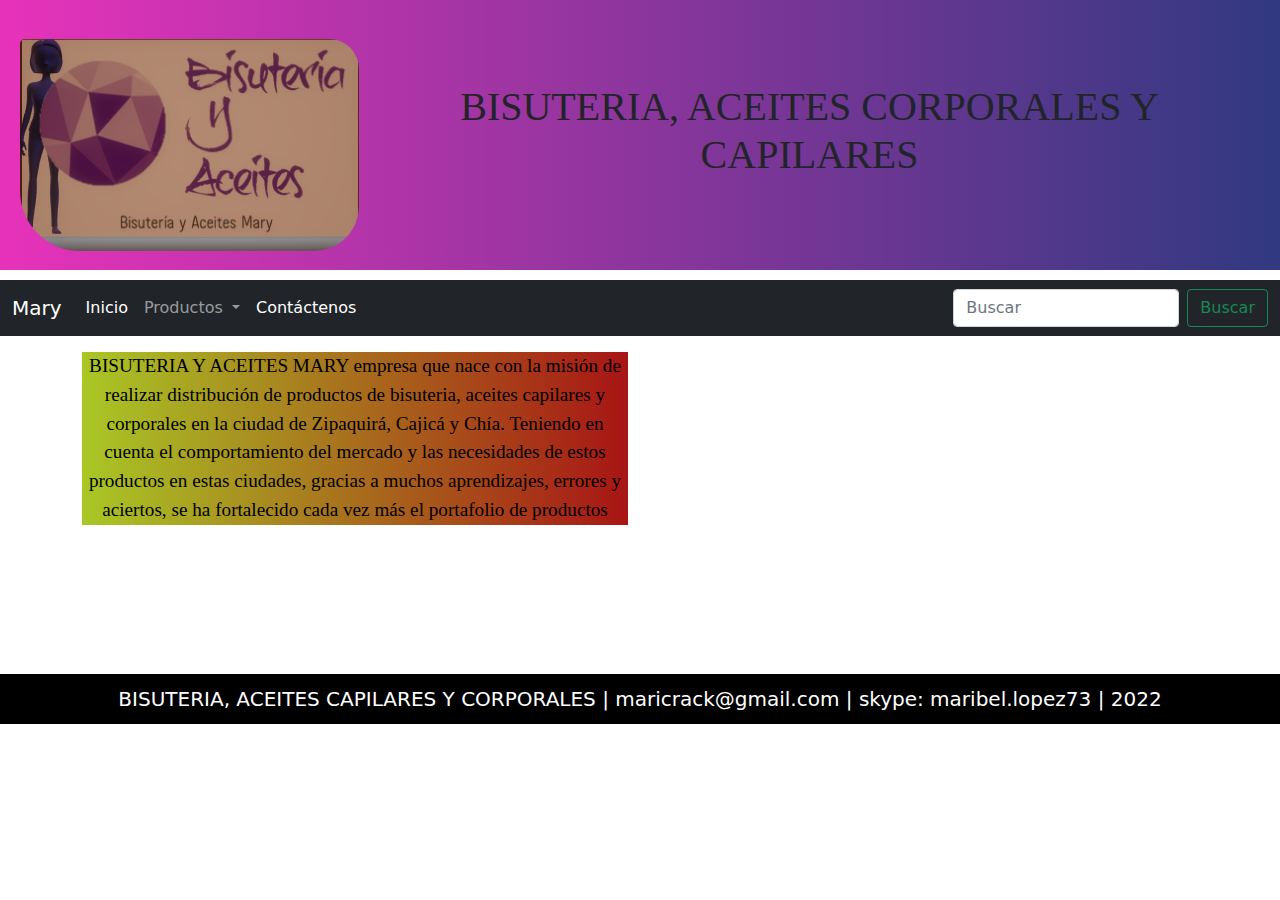
<file: index.html>
<!DOCTYPE html>
<html lang="es">
<head>
    <meta charset="UTF-8">
    <meta http-equiv="X-UA-Compatible" content="IE=edge">
    <meta name="viewport" content="width=device-width, initial-scale=1.0">
    <link rel="stylesheet" href="css/estilos.css">
    <link rel="stylesheet" href="css/bootstrap.min.css">
    <script src="js/bootstrap.bundle.min.js"></script>
    <title>BISUTERIA, ACEITES CAPILARES Y CORPORALES</title>

</head>
    <body>
        <header class="header">
            <img class="header__logo" src="imagenes/logo.png" alt="logo empresa">
            <h1 class="header__titulo">BISUTERIA, ACEITES CORPORALES Y CAPILARES</h1>
        </header>
        <nav class="navbar navbar-expand-lg navbar-dark bg-dark">
            <div class="container-fluid">
                <a class="navbar-brand">Mary</a>
                <button class="navbar-toggler" type="button" data-bs-toggle="collapse" data-bs-target="#navbarScroll" aria-controls="navbarScroll" aria-expanded="false" aria-label="Toggle navigation">
                  <span class="navbar-toggler-icon"></span>
                </button>
                <div class="collapse navbar-collapse" id="navbarSupportedContent">
                <ul class="navbar-nav me-auto mb-2 mb-lg-0">
                  <li class="nav-item">
                    <a class="nav-link active" aria-current="page" href="./index.html">Inicio</a>
                  </li>
                  <li class="nav-item dropdown">
                    <a class="nav-link dropdown-toggle" href="#" id="navbarDropdown" role="button" data-bs-toggle="dropdown" aria-expanded="false">
                      Productos
                    </a>
                    <ul class="dropdown-menu" aria-labelledby="navbarDropdown">
                      <li><a class="dropdown-item" href="../paginas/bisuteria.html">Bisuteria</a></li>
                      <li><a class="dropdown-item" href="../paginas/aceite_capilares.html">Aceites Capilares</a></li>
                      <li><hr class="dropdown-divider"></li>
                      <li><a class="dropdown-item" href="../paginas/aceite_corporales.html">Aceites corporales</a></li>
                    </ul>
                  </li>
                  <li class="nav-item">
                    <a class="nav-link active" aria-current="page" href="../paginas/contactos.html">Contáctenos</a>
                  </li>
                </ul>
                <form class="d-flex">
                  <input class="form-control me-2" type="search" placeholder="Buscar" aria-label="Search">
                  <button class="btn btn-outline-success" type="submit">Buscar</button>
                </form>
              </div>
            </div>
          </nav>
          <main class="container">
            <div class="row mt-3">
                <div class="col-md-6 col-sm-6">
                    <p class="parrafo">BISUTERIA Y ACEITES MARY empresa que nace con la misión de realizar distribución de productos de bisuteria, aceites capilares y corporales en la ciudad de Zipaquirá, Cajicá y Chía.
                        Teniendo en cuenta el comportamiento del mercado y las necesidades de estos productos en estas ciudades, gracias a muchos aprendizajes, errores y aciertos, se ha fortalecido cada vez más el portafolio de productos </p> 
                    </div>
                <div class="col-md-6 col-sm-6">
                    <iframe width="560" height="315" src="https://www.youtube.com/embed/CJjjFxfR6KQ" title="YouTube video player" frameborder="0" allow="accelerometer; autoplay; clipboard-write; encrypted-media; gyroscope; picture-in-picture" allowfullscreen></iframe>
                </div>
            </div>

</main>
        <footer class="footer">
  <p class="footer__creditos">BISUTERIA, ACEITES CAPILARES Y CORPORALES  |  maricrack@gmail.com  |  skype: maribel.lopez73  |  2022<p>
    </footer>
</body>
</html>
</file>
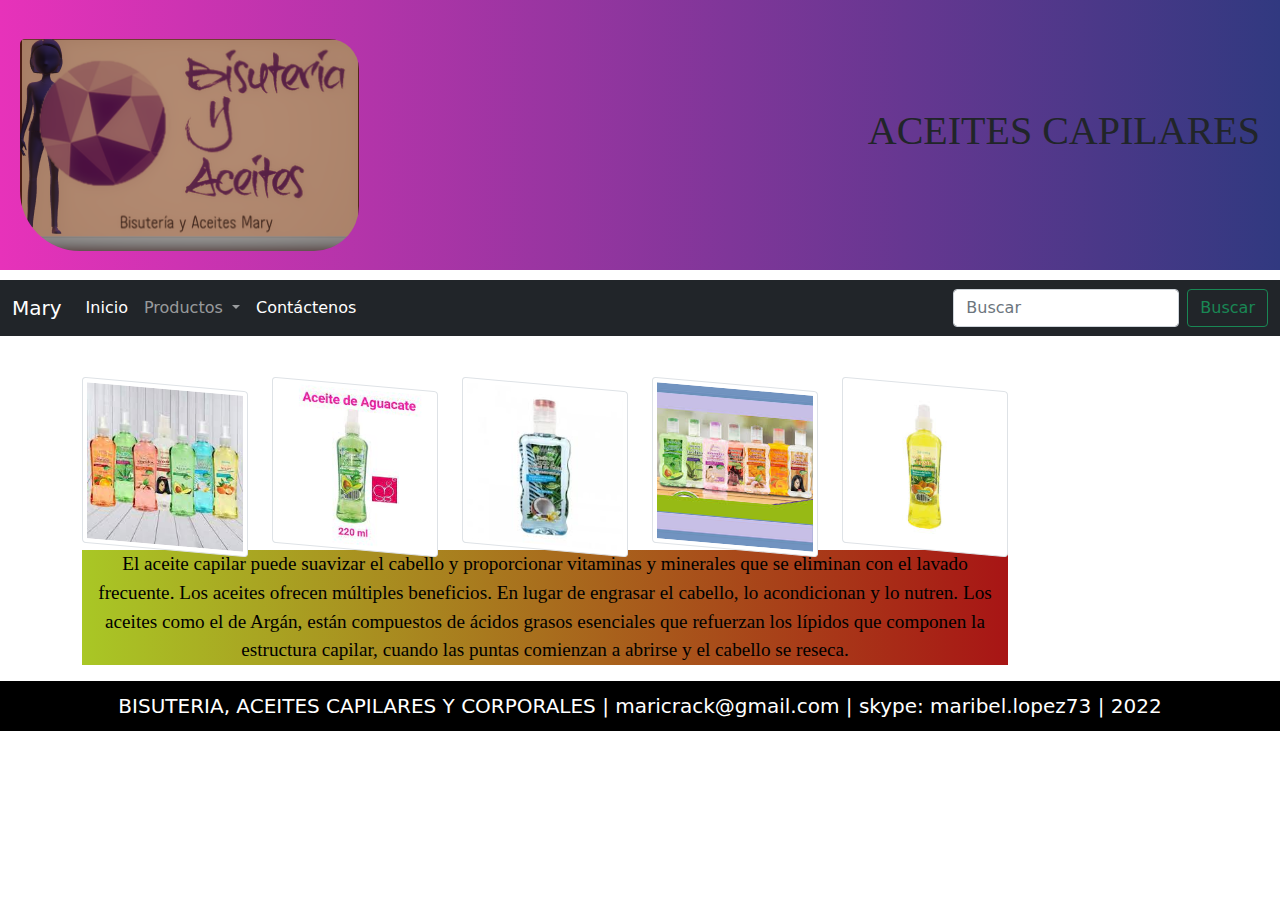
<file: paginas/aceite_capilares.html>
<!DOCTYPE html>
<html lang="es">
<head>
    <meta charset="UTF-8">
    <meta http-equiv="X-UA-Compatible" content="IE=edge">
    <meta name="viewport" content="width=device-width, initial-scale=1.0">
    <title>ACEITES CAPILARES</title>
    <link rel="stylesheet" href="../css/estilos.css">
    <link rel="stylesheet" href="../css/bootstrap.min.css">
    <script src="../js/bootstrap.bundle.min.js"></script>
</head>
    <body>
        <header class="header">
            <img class="header__logo" src="../imagenes/logo.png" alt="logo empresa">
            <h1 class="header__titulo">ACEITES CAPILARES</h1>
        </header>
        <nav class="navbar navbar-expand-lg navbar-dark bg-dark">
            <div class="container-fluid">
                <a class="navbar-brand">Mary</a>
                <button class="navbar-toggler" type="button" data-bs-toggle="collapse" data-bs-target="#navbarScroll" aria-controls="navbarScroll" aria-expanded="false" aria-label="Toggle navigation">
                  <span class="navbar-toggler-icon"></span>
                </button>
                <div class="collapse navbar-collapse" id="navbarSupportedContent">
                <ul class="navbar-nav me-auto mb-2 mb-lg-0">
                  <li class="nav-item">
                    <a class="nav-link active" aria-current="page" href="../index.html">Inicio</a>
                  </li>
                  <li class="nav-item dropdown">
                    <a class="nav-link dropdown-toggle" href="#" id="navbarDropdown" role="button" data-bs-toggle="dropdown" aria-expanded="false">
                      Productos
                    </a>
                    <ul class="dropdown-menu" aria-labelledby="navbarDropdown">
                      <li><a class="dropdown-item" href="../paginas/bisuteria.html">Bisuteria</a></li>
                      <li><a class="dropdown-item" href="../paginas/aceite_capilares.html">Aceites Capilares</a></li>
                      <li><hr class="dropdown-divider"></li>
                      <li><a class="dropdown-item" href="../paginas/aceite_corporales.html">Aceites corporales</a></li>
                    </ul>
                  </li>
                  <li class="nav-item">
                    <a class="nav-link active" aria-current="page" href="../paginas/contactos.html">Contáctenos</a>
                  </li>
                </ul>
                <form class="d-flex">
                  <input class="form-control me-2" type="search" placeholder="Buscar" aria-label="Search">
                  <button class="btn btn-outline-success" type="submit">Buscar</button>
                </form>
              </div>
            </div>
          </nav>
<main class="container">
    <div class="row">
        <div class="col-md-2 col-sm-6 mt-5">
            <img class="img-thumbnail card__imagen1" src="../imagenes/capilares.jpg" alt="campilares">
        </div>
        <div class="col-md-2 col-sm-6 mt-5">
            <img class="img-thumbnail card__imagen1" src="../imagenes/capilares1.jpg" alt="capilares1">
        </div>
        <div class="col-md-2 col-sm-6 mt-5">
            <img class="img-thumbnail card__imagen1" src="../imagenes/capilares2.jpg" alt="capilares2">
        </div>
        <div class="col-md-2 col-sm-6 mt-5">
            <img class="img-thumbnail card__imagen1" src="../imagenes/capilares3.jpg" alt="capilares3">
        </div>
        <div class="col-md-2 col-sm-6 mt-5">
            <img class="img-thumbnail card__imagen1" src="../imagenes/capilares4.jpg" alt="capilares4">
        </div>
        <div class="col-md-10 col-sm-10">
          <p class="parrafo">El aceite capilar puede suavizar el cabello y proporcionar vitaminas y minerales que se eliminan con el lavado frecuente.
            Los aceites ofrecen múltiples beneficios. En lugar de engrasar el cabello, lo acondicionan y lo nutren. Los aceites como el de Argán, están compuestos de ácidos grasos esenciales que refuerzan los lípidos que componen la estructura capilar, cuando las puntas comienzan a abrirse y el cabello se reseca. </p> 
          </div>
</main>
        <footer class="footer">
  <p class="footer__creditos">BISUTERIA, ACEITES CAPILARES Y CORPORALES  |  maricrack@gmail.com  |  skype: maribel.lopez73  |  2022<p>
    </footer>
</body>
</html>
</file>
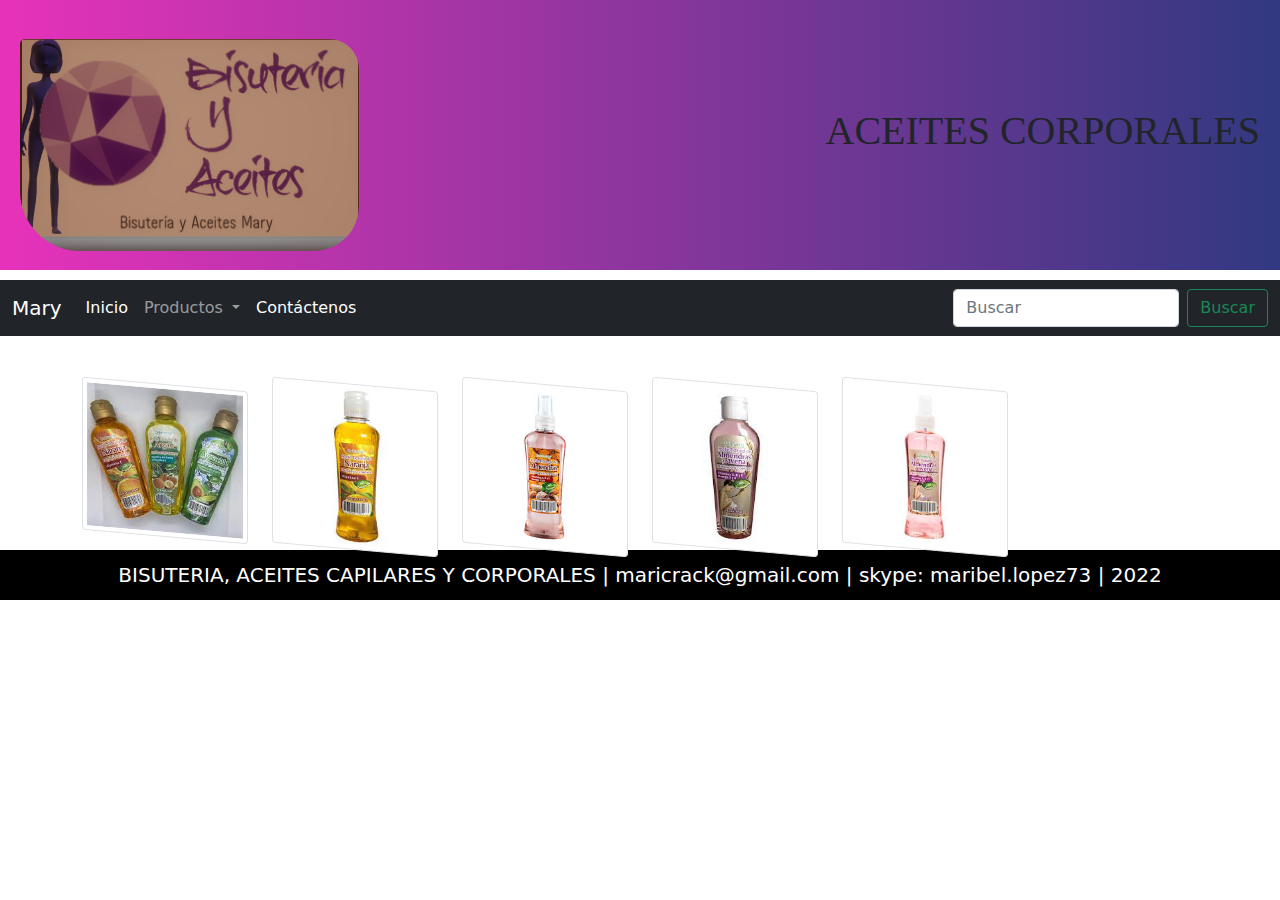
<file: paginas/aceite_corporales.html>
<!DOCTYPE html>
<html lang="es">
<head>
    <meta charset="UTF-8">
    <meta http-equiv="X-UA-Compatible" content="IE=edge">
    <meta name="viewport" content="width=device-width, initial-scale=1.0">
    <title>ACEITES CORPORALES</title>
    <link rel="stylesheet" href="../css/estilos.css">
    <link rel="stylesheet" href="../css/bootstrap.min.css">
    <script src="../js/bootstrap.bundle.min.js"></script>
</head>
    <body>
        <header class="header">
            <img class="header__logo" src="../imagenes/logo.png" alt="logo empresa">
            <h1 class="header__titulo">ACEITES CORPORALES</h1>
        </header>
        <nav class="navbar navbar-expand-lg navbar-dark bg-dark">
            <div class="container-fluid">
                <a class="navbar-brand">Mary</a>
                <button class="navbar-toggler" type="button" data-bs-toggle="collapse" data-bs-target="#navbarScroll" aria-controls="navbarScroll" aria-expanded="false" aria-label="Toggle navigation">
                  <span class="navbar-toggler-icon"></span>
                </button>
                <div class="collapse navbar-collapse" id="navbarSupportedContent">
                <ul class="navbar-nav me-auto mb-2 mb-lg-0">
                  <li class="nav-item">
                    <a class="nav-link active" aria-current="page" href="../index.html">Inicio</a>
                  </li>
                  <li class="nav-item dropdown">
                    <a class="nav-link dropdown-toggle" href="#" id="navbarDropdown" role="button" data-bs-toggle="dropdown" aria-expanded="false">
                      Productos
                    </a>
                    <ul class="dropdown-menu" aria-labelledby="navbarDropdown">
                      <li><a class="dropdown-item" href="../paginas/bisuteria.html">Bisuteria</a></li>
                      <li><a class="dropdown-item" href="../paginas/aceite_capilares.html">Aceites Capilares</a></li>
                      <li><hr class="dropdown-divider"></li>
                      <li><a class="dropdown-item" href="../paginas/aceite_corporales.html">Aceites corporales</a></li>
                    </ul>
                  </li>
                  <li class="nav-item">
                    <a class="nav-link active" aria-current="page" href="../paginas/contactos.html">Contáctenos</a>
                  </li>
                </ul>
                <form class="d-flex">
                  <input class="form-control me-2" type="search" placeholder="Buscar" aria-label="Search">
                  <button class="btn btn-outline-success" type="submit">Buscar</button>
                </form>
              </div>
            </div>
          </nav>
<main class="container">
    <div class="row">
        <div class="col-md-2 col-sm-6 mt-5">
            <img class="img-thumbnail card__imagen1" src="../imagenes/corporales.jpg" alt="corporales">
        </div>
        <div class="col-md-2 col-sm-6 mt-5">
            <img class="img-thumbnail card__imagen1" src="../imagenes/corporales1.jpg" alt="corporales1">
        </div>
        <div class="col-md-2 col-sm-6 mt-5">
            <img class="img-thumbnail card__imagen1" src="../imagenes/corporales2.jpg" alt="corporales2">
        </div>
        <div class="col-md-2 col-sm-6 mt-5">
            <img class="img-thumbnail card__imagen1" src="../imagenes/corporales3.jpg" alt="corporales3">
        </div>
        <div class="col-md-2 col-sm-6 mt-5">
            <img class="img-thumbnail card__imagen1" src="../imagenes/corporales4.jpg" alt="corporales4">
        </div>

</main>
        <footer class="footer">
  <p class="footer__creditos">BISUTERIA, ACEITES CAPILARES Y CORPORALES  |  maricrack@gmail.com  |  skype: maribel.lopez73  |  2022<p>
    </footer>
</body>
</html>
</file>
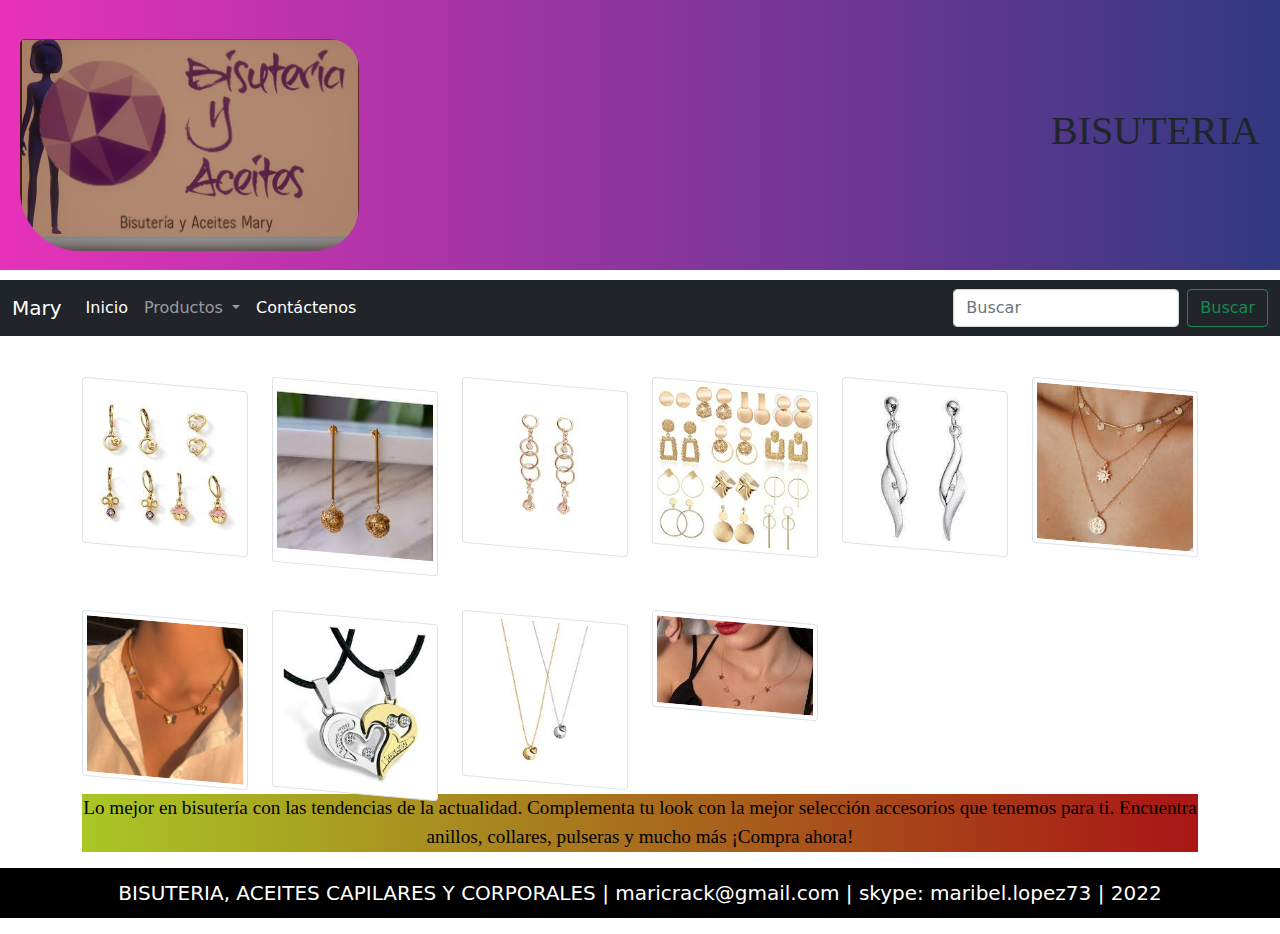
<file: paginas/bisuteria.html>
<!DOCTYPE html>
<html lang="es">
<head>
    <meta charset="UTF-8">
    <meta http-equiv="X-UA-Compatible" content="IE=edge">
    <meta name="viewport" content="width=device-width, initial-scale=1.0">
    <title>BISUTERIA</title>
    <link rel="stylesheet" href="../css/estilos.css">
    <link rel="stylesheet" href="../css/bootstrap.min.css">
    <script src="../js/bootstrap.bundle.min.js"></script>
</head>
    <body>
        <header class="header">
            <img class="header__logo" src="../imagenes/logo.png" alt="logo empresa">
            <h1 class="header__titulo">BISUTERIA</h1>
        </header>
        <nav class="navbar navbar-expand-lg navbar-dark bg-dark">
            <div class="container-fluid">
                <a class="navbar-brand">Mary</a>
                <button class="navbar-toggler" type="button" data-bs-toggle="collapse" data-bs-target="#navbarScroll" aria-controls="navbarScroll" aria-expanded="false" aria-label="Toggle navigation">
                  <span class="navbar-toggler-icon"></span>
                </button>
                <div class="collapse navbar-collapse" id="navbarSupportedContent">
                <ul class="navbar-nav me-auto mb-2 mb-lg-0">
                  <li class="nav-item">
                    <a class="nav-link active" aria-current="page" href="../index.html">Inicio</a>
                  </li>
                  <li class="nav-item dropdown">
                    <a class="nav-link dropdown-toggle" href="#" id="navbarDropdown" role="button" data-bs-toggle="dropdown" aria-expanded="false">
                      Productos
                    </a>
                    <ul class="dropdown-menu" aria-labelledby="navbarDropdown">
                      <li><a class="dropdown-item" href="../paginas/bisuteria.html">Bisuteria</a></li>
                      <li><a class="dropdown-item" href="../paginas/aceite_capilares.html">Aceites Capilares</a></li>
                      <li><hr class="dropdown-divider"></li>
                      <li><a class="dropdown-item" href="../paginas/aceite_corporales.html">Aceites corporales</a></li>
                    </ul>
                  </li>
                  <li class="nav-item">
                    <a class="nav-link active" aria-current="page" href="../paginas/contactos.html">Contáctenos</a>
                  </li>
                </ul>
                <form class="d-flex">
                  <input class="form-control me-2" type="search" placeholder="Buscar" aria-label="Search">
                  <button class="btn btn-outline-success" type="submit">Buscar</button>
                </form>
              </div>
            </div>
          </nav>
<main class="container">
    <div class="row">
        <div class="col-md-2 col-sm-6 mt-5">
            <img class="img-thumbnail card__imagen1" src="../imagenes/aretes.jpg" alt="aretes">
        </div>
        <div class="col-md-2 col-sm-6 mt-5">
            <img class="img-thumbnail card__imagen1" src="../imagenes/aretes1.jpg" alt="aretes1">
        </div>
        <div class="col-md-2 col-sm-6 mt-5">
            <img class="img-thumbnail card__imagen1" src="../imagenes/aretes2.jpg" alt="aretes2">
        </div>
        <div class="col-md-2 col-sm-6 mt-5">
            <img class="img-thumbnail card__imagen1" src="../imagenes/aretes3.jpg" alt="aretes3">
        </div>
        <div class="col-md-2 col-sm-6 mt-5">
            <img class="img-thumbnail card__imagen1" src="../imagenes/aretes4.jpg" alt="aretes4">
        </div>
        <div class="col-md-2 col-sm-6 mt-5">
            <img class="img-thumbnail card__imagen1" src="../imagenes/collar.jpg" alt="collar">
        </div>
        <div class="col-md-2 col-sm-6 mt-5">
            <img class="img-thumbnail card__imagen1" src="../imagenes/collar1.jpg" alt="collar1">
        </div>
        <div class="col-md-2 col-sm-6 mt-5">
            <img class="img-thumbnail card__imagen1" src="../imagenes/collar2.jpg" alt="collar2">
        </div>
        <div class="col-md-2 col-sm-6 mt-5">
            <img class="img-thumbnail card__imagen1" src="../imagenes/collar3.jpg" alt="collar3">
        </div>
        <div class="col-md-2 col-sm-6 mt-5">
            <img class="img-thumbnail card__imagen1" src="../imagenes/collar4.jpg" alt="collar4">
        </div>
        <div class="col-md-12 col-sm-12">
          <p class="parrafo">Lo mejor en bisutería con las tendencias de la actualidad.
            Complementa tu look con la mejor selección accesorios que tenemos para ti. Encuentra anillos, collares, pulseras y mucho más ¡Compra ahora!</p> 
          </div>
    </div>  
</main>
        <footer class="footer">
  <p class="footer__creditos">BISUTERIA, ACEITES CAPILARES Y CORPORALES  |  maricrack@gmail.com  |  skype: maribel.lopez73  |  2022<p>
    </footer>
</body>
</html>
</file>
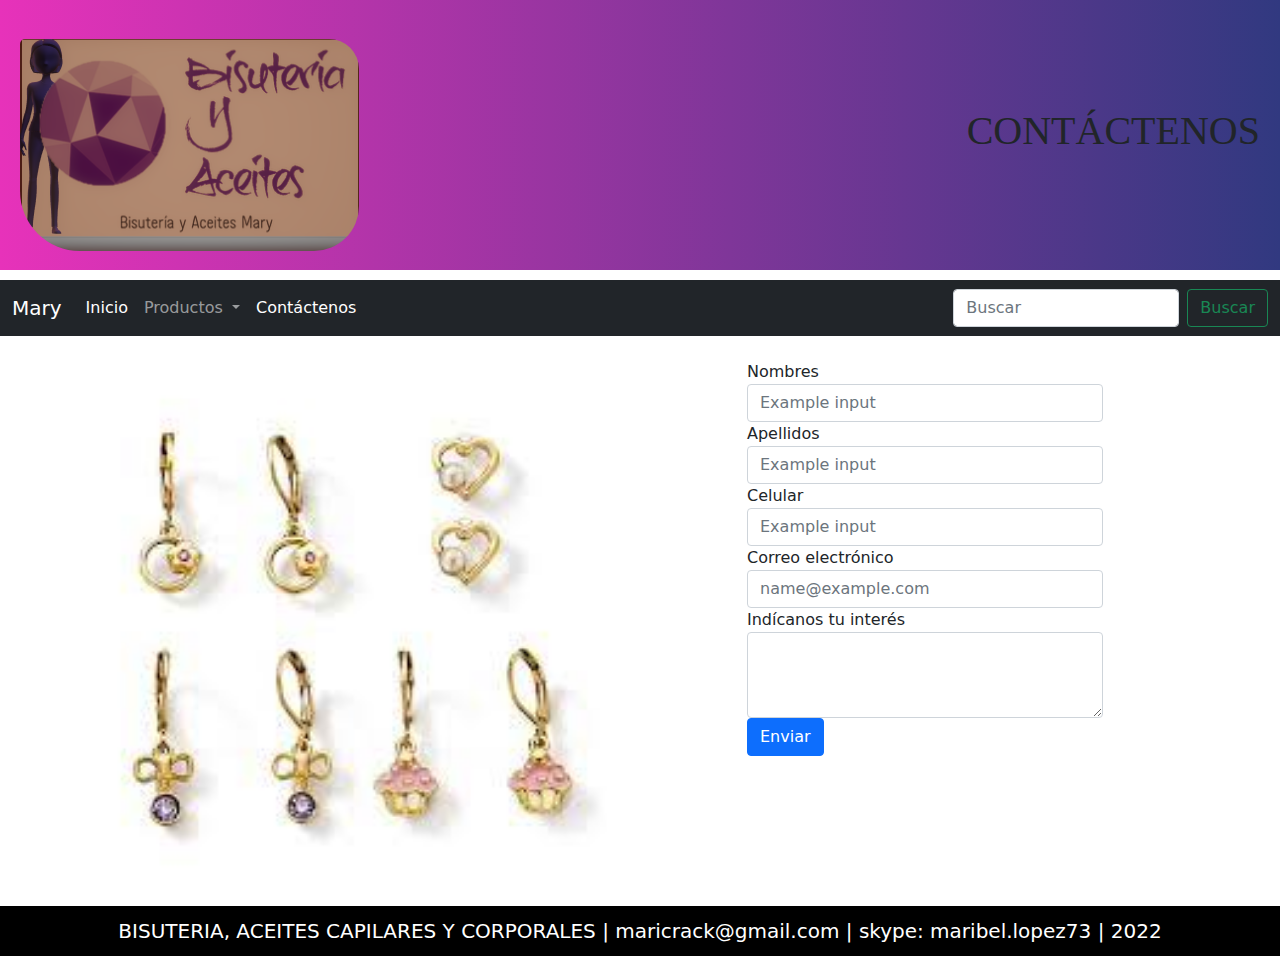
<file: paginas/contactos.html>
<!DOCTYPE html>
<html lang="es">

<head>
    <meta charset="UTF-8">
    <meta http-equiv="X-UA-Compatible" content="IE=edge">
    <meta name="viewport" content="width=device-width, initial-scale=1.0">
    <link rel="stylesheet" href="../css/estilos.css">
    <link rel="stylesheet" href="../css/bootstrap.min.css">
    <script src="../js/bootstrap.bundle.min.js"></script>
    <title>CONTÁCTENOS</title>

</head>

<body>
    <header class="header">
        <img class="header__logo" src="../imagenes/logo.png" alt="logo empresa">
        <h1 class="header__titulo">CONTÁCTENOS</h1>
    </header>
    <nav class="navbar navbar-expand-lg navbar-dark bg-dark">
        <div class="container-fluid">
            <a class="navbar-brand" href="">Mary</a>
            <button class="navbar-toggler" type="button" data-bs-toggle="collapse" data-bs-target="#navbarScroll" aria-controls="navbarScroll" aria-expanded="false" aria-label="Toggle navigation">
              <span class="navbar-toggler-icon"></span>
            </button>
            <div class="collapse navbar-collapse" id="navbarSupportedContent">
            <ul class="navbar-nav me-auto mb-2 mb-lg-0">
              <li class="nav-item">
                <a class="nav-link active" aria-current="page" href="../index.html">Inicio</a>
              </li>
              <li class="nav-item dropdown">
                <a class="nav-link dropdown-toggle" href="#" id="navbarDropdown" role="button" data-bs-toggle="dropdown" aria-expanded="false">
                  Productos
                </a>
                <ul class="dropdown-menu" aria-labelledby="navbarDropdown">
                  <li><a class="dropdown-item" href="../paginas/bisuteria.html">Bisuteria</a></li>
                  <li><a class="dropdown-item" href="../paginas/aceite_capilares.html">Aceites Capilares</a></li>
                  <li><hr class="dropdown-divider"></li>
                  <li><a class="dropdown-item" href="../paginas/aceite_corporales.html">Aceites corporales</a></li>
                </ul>
              </li>
              <li class="nav-item">
                <a class="nav-link active" aria-current="page" href="../paginas/contactos.html">Contáctenos</a>
              </li>
            </ul>
            <form class="d-flex">
              <input class="form-control me-2" type="search" placeholder="Buscar" aria-label="Search">
              <button class="btn btn-outline-success" type="submit">Buscar</button>
            </form>
          </div>
        </div>
      </nav>
    <main class="container">
        <div class="row mt-4">
            <div class="col-md-6">
                <div id="carouselExampleSlidesOnly" class="carousel slide" data-bs-ride="carousel">
                    <div class="carousel-inner">
                        <div class="carousel-item active">
                            <img src="../imagenes/aretes.jpg" class="d-block w-100" alt="aretes">
                        </div>
                        <div class="carousel-item">
                            <img src="../imagenes/capilares.jpg" class="d-block w-100" alt="capilares">
                        </div>
                        <div class="carousel-item">
                            <img src="../imagenes/collar.jpg" class="d-block w-100" alt="collar">
                        </div>
                    </div>
                </div>
            </div>
            <div class="col-md-1"></div>
            <div class="col-md-4">
                <form action="">
                    <div class="form-group">
                        <label for="formGroupExampleInput">Nombres</label>
                        <input type="text" class="form-control" id="formGroupExampleInput" placeholder="Example input">
                    </div>
                    <div class="form-group">
                        <label for="formGroupExampleInput1">Apellidos</label>
                        <input type="text" class="form-control" id="formGroupExampleInput1" placeholder="Example input">
                    </div>
                    <div class="form-group">
                        <label for="formGroupExampleInput2">Celular</label>
                        <input type="text" class="form-control" id="formGroupExampleInput2" placeholder="Example input">
                    </div>
                    <div class="form-group">
                        <label for="exampleFormControlInput1">Correo electrónico</label>
                        <input type="email" class="form-control" id="exampleFormControlInput1"
                            placeholder="name@example.com">
                    </div>
                    <div class="form-group">
                        <label for="exampleFormControlTextarea1">Indícanos tu interés</label>
                        <textarea class="form-control" id="exampleFormControlTextarea1" rows="3"></textarea>
                    </div>
                    <div class="col-auto">
                        <button type="submit" class="btn btn-primary mb-2">Enviar</button>
                    </div>
                </form>
            </div>
        </div>

    </main>
    <footer class="footer">
        <p class="footer__creditos">BISUTERIA, ACEITES CAPILARES Y CORPORALES | maricrack@gmail.com | skype:
            maribel.lopez73 | 2022
        <p>
    </footer>
</body>

</html>
</file>
<file: css/estilos.css>
@import url('https://fonts.googleapis.com/css2?family=Roboto:wght@100&display=swap');
*
{
    margin: 0;
    padding: 0;
    box-sizing: border-box;
}
.texto
{
    color:white
}
.titulo
{
 text-align: center;
 margin-bottom: 30px;
}
.parrafo
{
    background-image: linear-gradient(to left, rgb(168, 21, 21) , rgb(169, 199, 37));
    text-align: center;
    font-family: Georgia, 'Times New Roman', Times, serif;
    font-size: larger;
    color: black;      
}
.header
{
    background-image: linear-gradient(to left, rgb(49, 57, 128) , rgb(231, 50, 186));
    grid-area: encabezado;
    display:flex;
    justify-content: space-between;
    align-items: center;
    height: 30vh;   
    margin-bottom: 10px;
    padding: 10px 20px;
}
.header__titulo
{
    font-family: Georgia, 'Times New Roman', Times, serif;
    text-align: center;
}
.header__logo
{
    display: inline-block;
    border-radius: 5px 30px 45px 60px;
    margin-top: 20px;
    }
.footer__creditos
{
    padding-top: 10px;
    height: 50px;
    color: white;
    font-size: 20px;
    text-align: center;
    background-color: black;
}
.card__imagen1
{
    height: 200px;
    width: 200px;
    background-color: darkkhaki;
    border: solid 5px black;
    display: inline-block;
    transform: skewY(5deg);
   }
</file>
